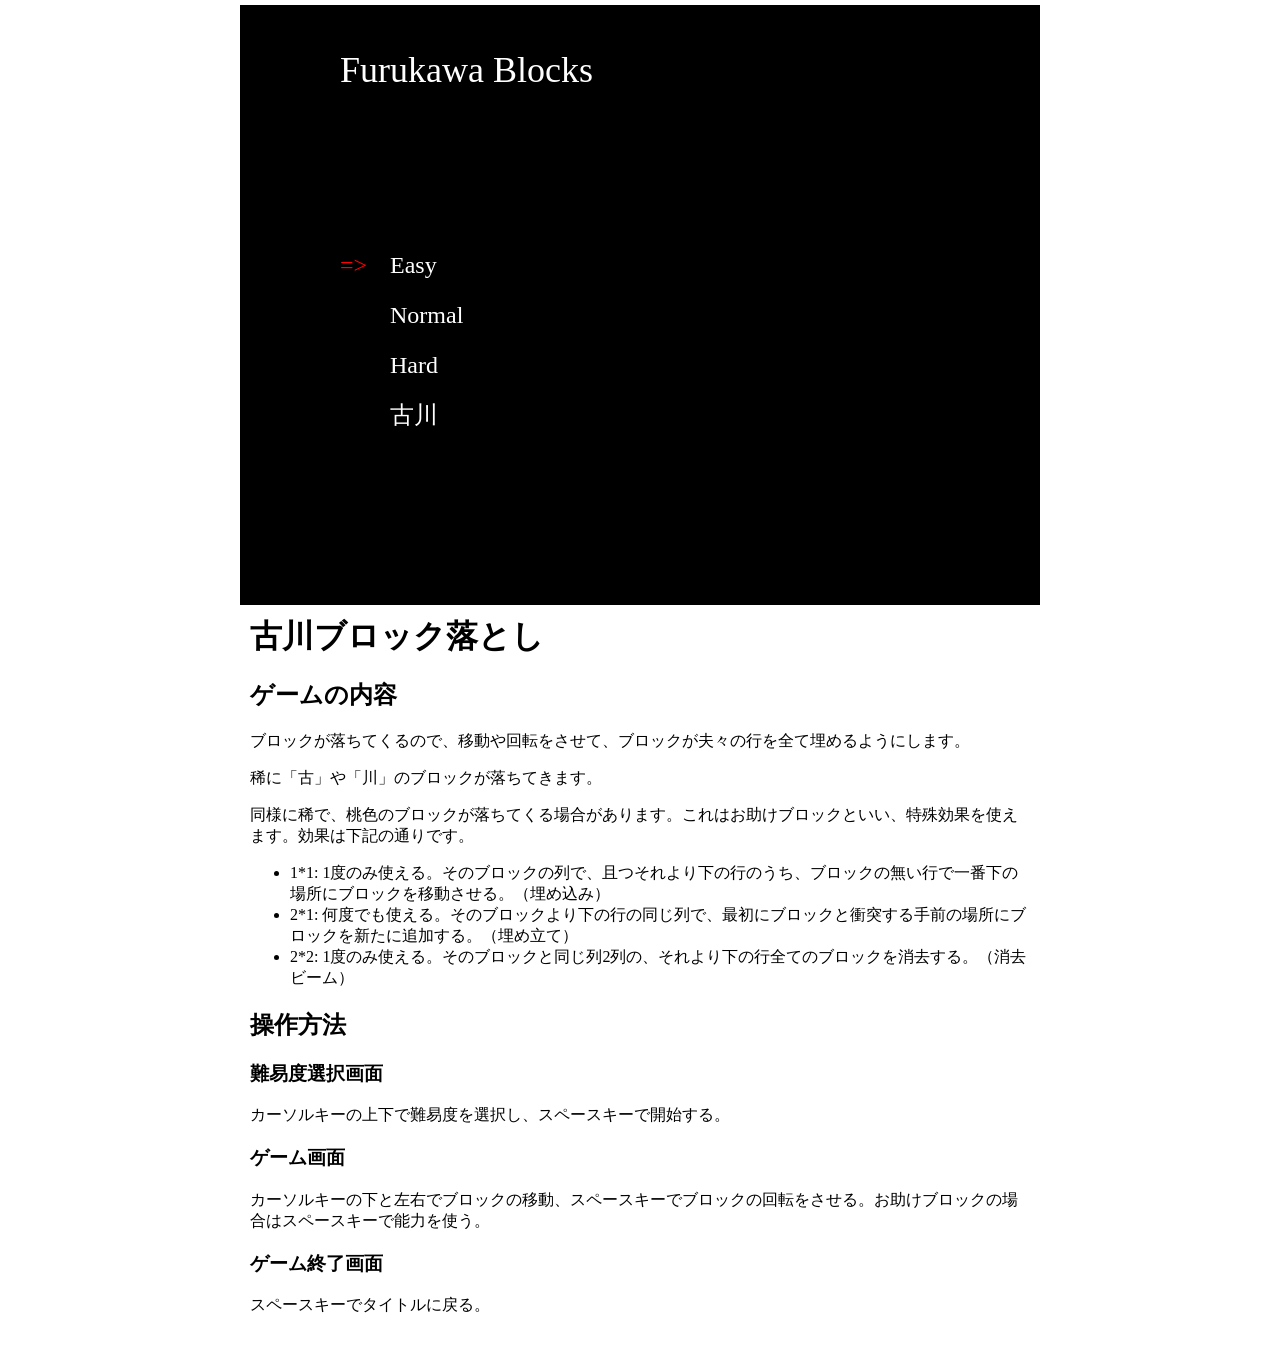
<file: index.html>
<!DOCTYPE html>
<html lang="ja">
  <head>
    <title>Furukawa Falling Blocks</title>
    <meta charset="UTF-8" />
    <link rel="stylesheet" href="design.css" type="text/css" />
    <script type="text/javascript" src="enchant.js"></script>
    <script type="text/javascript" src="block.js"></script>
    <script type="text/javascript" src="key.js"></script>
    <script type="text/javascript" src="scene.js"></script>
    <script type="text/javascript" src="game.js"></script>
  </head>
  <body>
    <div id="whole">
      <div id="game">
        <div id="enchant-stage"></div>
      </div>
      <div id="explain">
        <h1>古川ブロック落とし</h1>
        <h2>ゲームの内容</h2>
        <p>ブロックが落ちてくるので、移動や回転をさせて、ブロックが夫々の行を全て埋めるようにします。</p>
        <p>稀に「古」や「川」のブロックが落ちてきます。</p>
        <p>同様に稀で、桃色のブロックが落ちてくる場合があります。これはお助けブロックといい、特殊効果を使えます。効果は下記の通りです。</p>
        <ul>
          <li>1*1: 1度のみ使える。そのブロックの列で、且つそれより下の行のうち、ブロックの無い行で一番下の場所にブロックを移動させる。（埋め込み）</li>
          <li>2*1: 何度でも使える。そのブロックより下の行の同じ列で、最初にブロックと衝突する手前の場所にブロックを新たに追加する。（埋め立て）</li>
          <li>2*2: 1度のみ使える。そのブロックと同じ列2列の、それより下の行全てのブロックを消去する。（消去ビーム）</li>
        </ul>
        <h2>操作方法</h2>
        <h3>難易度選択画面</h3>
        <p>カーソルキーの上下で難易度を選択し、スペースキーで開始する。</p>
        <h3>ゲーム画面</h3>
        <p>カーソルキーの下と左右でブロックの移動、スペースキーでブロックの回転をさせる。お助けブロックの場合はスペースキーで能力を使う。</p>
        <h3>ゲーム終了画面</h3>
        <p>スペースキーでタイトルに戻る。</p>
      </div>
    </div>
  </body>
</html>
</file>
<file: design.css>
@charset "UTF-8";

html{
    margin: 0px;
    padding: 0px;
}

body{
    margin: 0px;
    padding: 0px;
}

h1{
    margin: 0px;
    padding: 0px;
}

#whole{
    width: 800px;
    padding: 5px;
    margin: 0px auto;
}

#game{
    width: 800px;
    height: 600px;
    margin: 0px;
    padding: 0px;
}

#explain{
    width: 780px;
    margin: 0px;
    padding: 10px;
}
</file>
